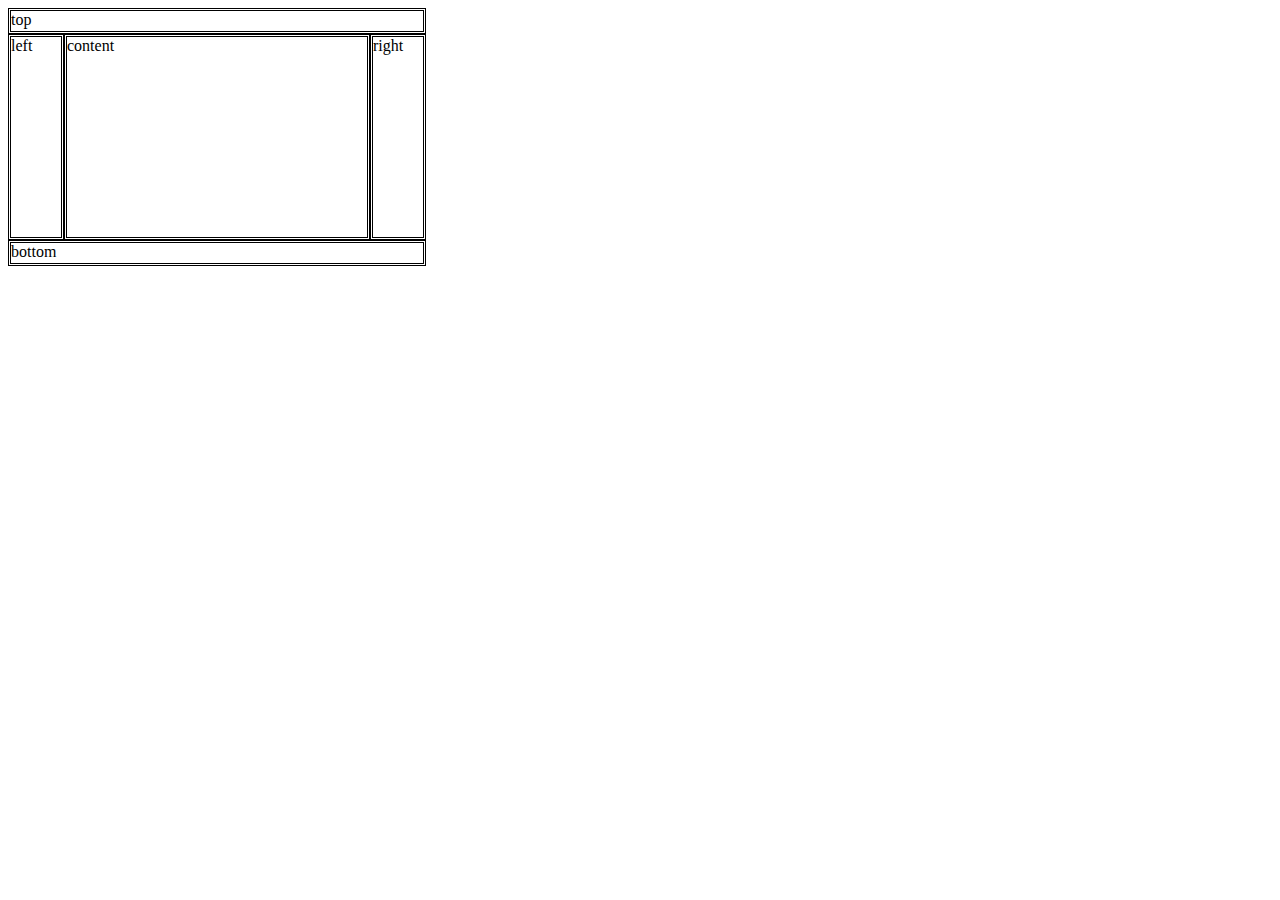
<file: index.html>
<!doctype html>
<html>
<head>
	<link rel="stylesheet" type="text/css" href="2.css">	
</head>
<body>
	<Div id = "top"> top </div>
	<Div id = "left"> left </div>
	<Div id = "content"> content </div>
	<Div id = "right"> right </div>
	<Div id = "bottom"> bottom </div>

</body>
</html>
</file>
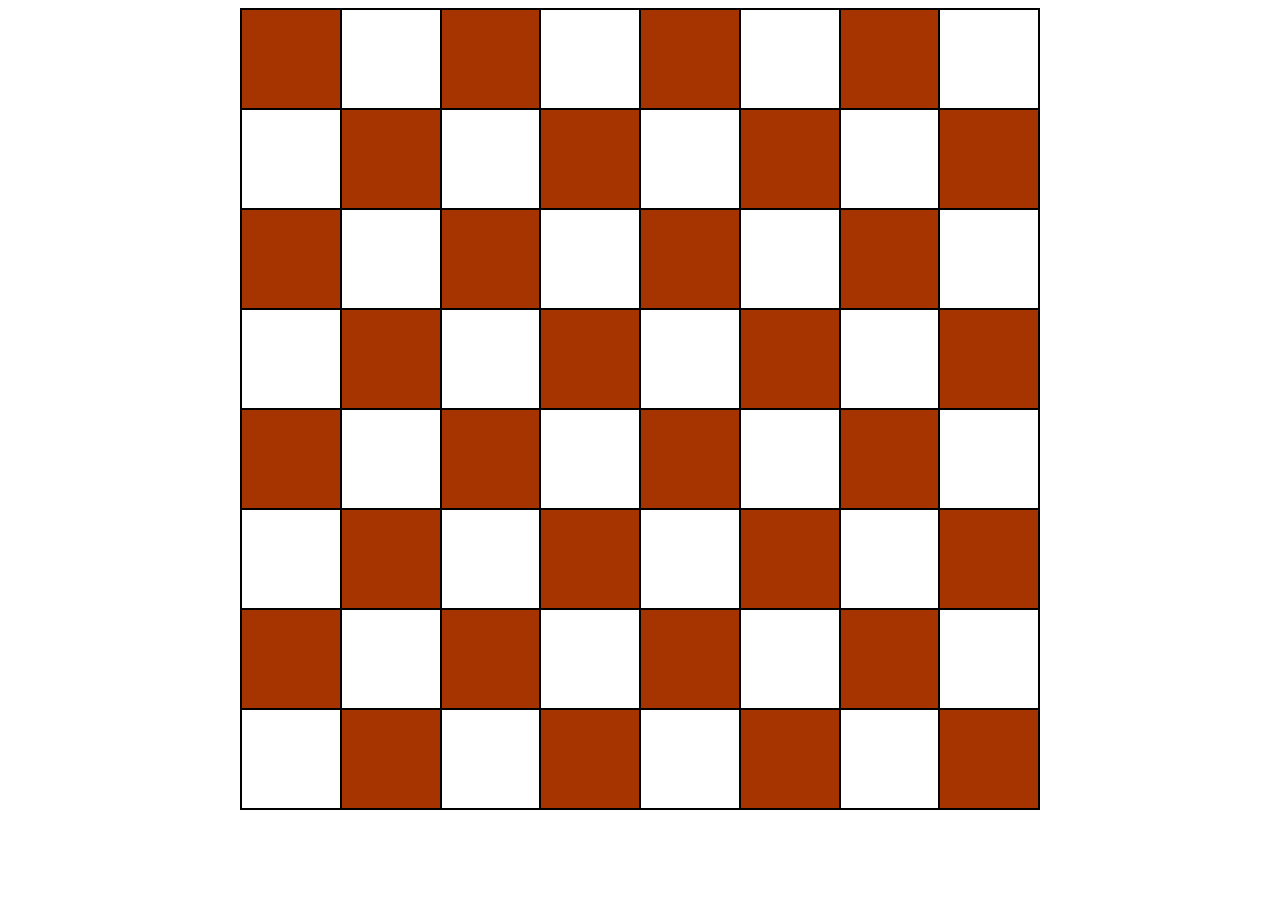
<file: chess.html>
<!DOCTYPE html>
<html>
<head>
	<title>Chess</title>
	<meta charset="utf-8">
	<style type="text/css">
		* {
			padding: 0;
			box-sizing: border-box;
		}
		#desk {
			width: 800px;
			margin: 0 auto 0 auto;
			border: 1px solid black;
		/*	border-left: 2px solid black;*/
		}	
		.row {
			width: 100%;
			height: 100px;
		}
		.cell {
			width: 12.5%;
			height: 100px;
			border: 1px solid black;
			float: left;
		}
		.row:nth-child(odd) > .cell:nth-child(odd) {
			background-color: #A63400;
		}
		.row:nth-child(even) > .cell:nth-child(even) {
			background-color: #A63400;
		}
	</style>
</head>
<body>
	<div id="desk">
		<div class="row">
			<div class="cell"></div>
			<div class="cell"></div>
			<div class="cell"></div>
			<div class="cell"></div>
			<div class="cell"></div>
			<div class="cell"></div>
			<div class="cell"></div>
			<div class="cell"></div>
		</div>
				<div class="row">
			<div class="cell"></div>
			<div class="cell"></div>
			<div class="cell"></div>
			<div class="cell"></div>
			<div class="cell"></div>
			<div class="cell"></div>
			<div class="cell"></div>
			<div class="cell"></div>
		</div>
		<div class="row">
			<div class="cell"></div>
			<div class="cell"></div>
			<div class="cell"></div>
			<div class="cell"></div>
			<div class="cell"></div>
			<div class="cell"></div>
			<div class="cell"></div>
			<div class="cell"></div>
		</div>
		<div class="row">
			<div class="cell"></div>
			<div class="cell"></div>
			<div class="cell"></div>
			<div class="cell"></div>
			<div class="cell"></div>
			<div class="cell"></div>
			<div class="cell"></div>
			<div class="cell"></div>
		</div>
		<div class="row">
			<div class="cell"></div>
			<div class="cell"></div>
			<div class="cell"></div>
			<div class="cell"></div>
			<div class="cell"></div>
			<div class="cell"></div>
			<div class="cell"></div>
			<div class="cell"></div>
		</div>
		<div class="row">
			<div class="cell"></div>
			<div class="cell"></div>
			<div class="cell"></div>
			<div class="cell"></div>
			<div class="cell"></div>
			<div class="cell"></div>
			<div class="cell"></div>
			<div class="cell"></div>
		</div>
		<div class="row">
			<div class="cell"></div>
			<div class="cell"></div>
			<div class="cell"></div>
			<div class="cell"></div>
			<div class="cell"></div>
			<div class="cell"></div>
			<div class="cell"></div>
			<div class="cell"></div>
		</div>
		<div class="row">
			<div class="cell"></div>
			<div class="cell"></div>
			<div class="cell"></div>
			<div class="cell"></div>
			<div class="cell"></div>
			<div class="cell"></div>
			<div class="cell"></div>
			<div class="cell"></div>
		</div>
	</div>
</body>
</html>
</file>
<file: 2.css>
#top {
	height: 20px; 
	width: 412px; 
	border: 3px double black;
}
#left {
	height: 200px; 
	width: 50px; 
	border: 3px double black; 
	float: left;
}
#content {
	height: 200px; 
	width: 300px; 
	border: 3px double black; 
	float: left;
}
#right {
	height: 200px; 
	width: 50px; 
	border: 3px double black; 
	float: left;
}
#bottom {
	height: 20px; 
	width: 412px; 
	border: 3px double black; 
	clear: left;
}
</file>
